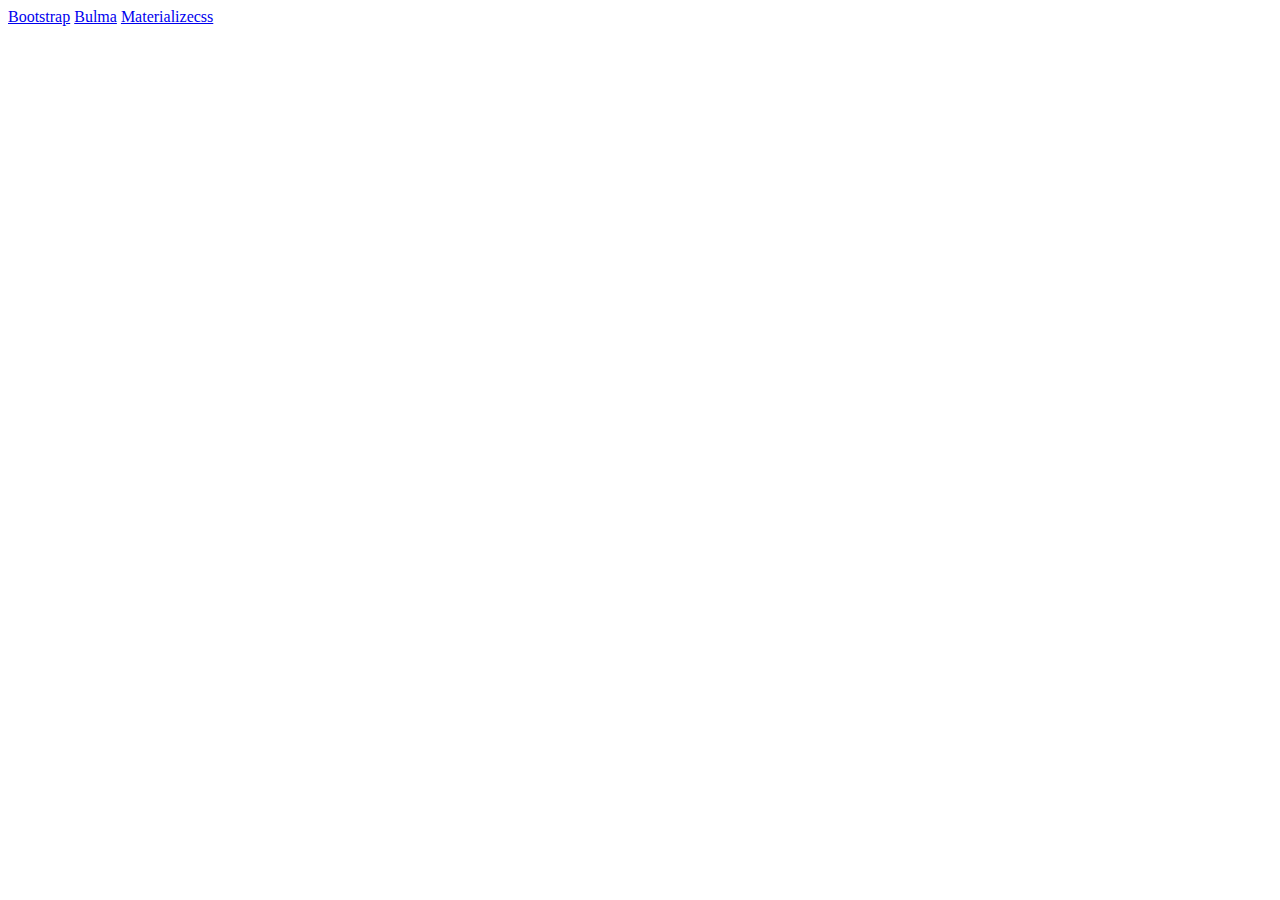
<file: index.html>
<!DOCTYPE html>
<html lang="en">
  <head>
    <meta charset="UTF-8" />
    <meta name="viewport" content="width=device-width, initial-scale=1.0" />
    <meta http-equiv="X-UA-Compatible" content="ie=edge" />
    <title>Index Hyperlink</title>
  </head>
  <body>
    <a href="/index-bootstrap.html">Bootstrap</a>
    <a href="/index-bulma.html">Bulma</a>
    <a href="/index-materialize.html">Materializecss</a>
  </body>
</html>
</file>
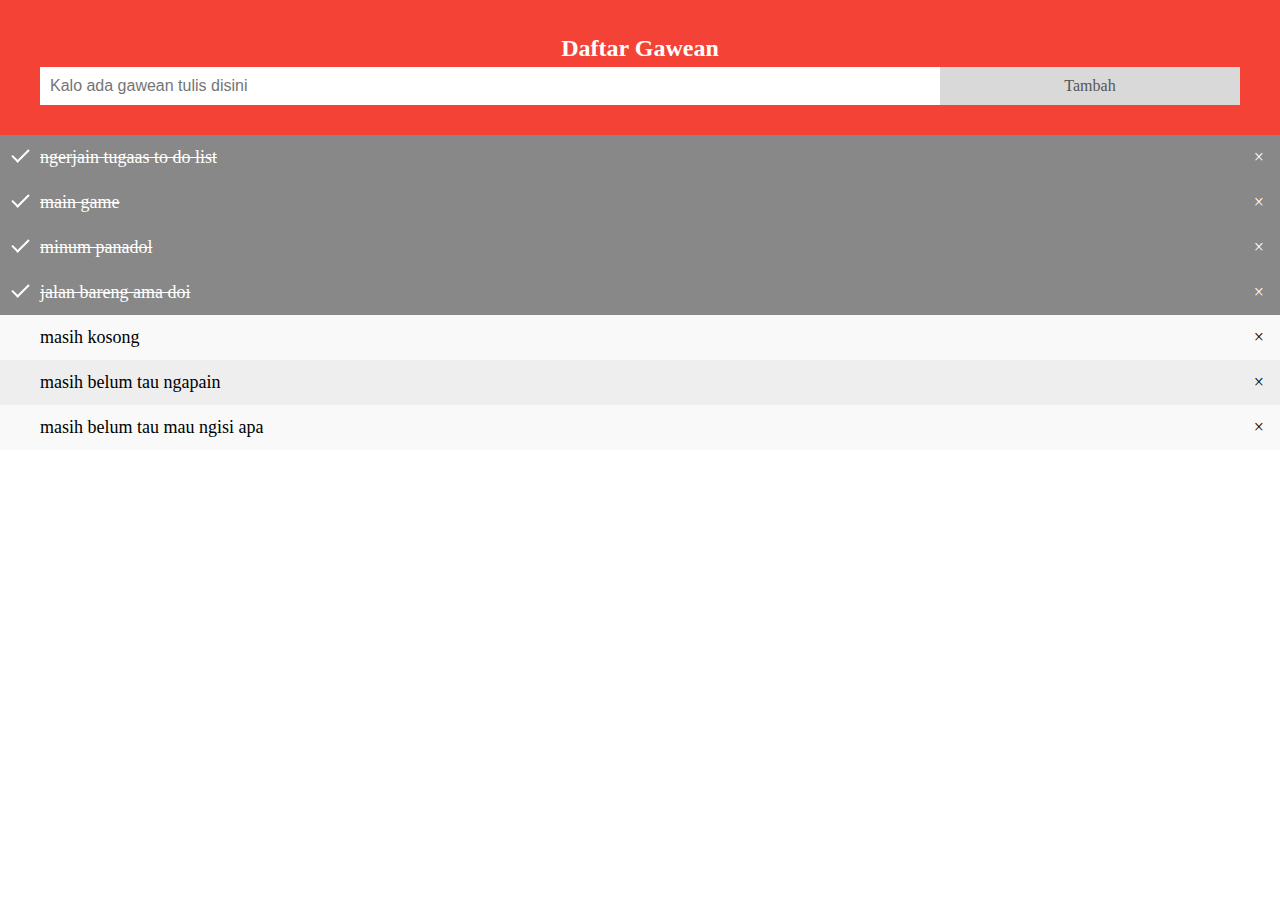
<file: to-do-list.html>
<!DOCTYPE html>
<html>
  <head>
    <meta name="viewport" content="width=device-width, initial-scale=1" />
    <style>
      body {
        margin: 0;
        min-width: 250px;
      }

      /* Include the padding and border in an element's total width and height */
      * {
        box-sizing: border-box;
      }

      /* Remove margins and padding from the list */
      ul {
        margin: 0;
        padding: 0;
      }

      /* Style the list items */
      ul li {
        cursor: pointer;
        position: relative;
        padding: 12px 8px 12px 40px;
        list-style-type: none;
        background: #eee;
        font-size: 18px;
        transition: 0.2s;

        /* make the list items unselectable */
        -webkit-user-select: none;
        -moz-user-select: none;
        -ms-user-select: none;
        user-select: none;
      }

      /* Set all odd list items to a different color (zebra-stripes) */
      ul li:nth-child(odd) {
        background: #f9f9f9;
      }

      /* Darker background-color on hover */
      ul li:hover {
        background: #ddd;
      }

      /* When clicked on, add a background color and strike out text */
      ul li.checked {
        background: #888;
        color: #fff;
        text-decoration: line-through;
      }

      /* Add a "checked" mark when clicked on */
      ul li.checked::before {
        content: "";
        position: absolute;
        border-color: #fff;
        border-style: solid;
        border-width: 0 2px 2px 0;
        top: 10px;
        left: 16px;
        transform: rotate(45deg);
        height: 15px;
        width: 7px;
      }

      /* Style the close button */
      .close {
        position: absolute;
        right: 0;
        top: 0;
        padding: 12px 16px 12px 16px;
      }

      .close:hover {
        background-color: #f44336;
        color: white;
      }

      /* Style the header */
      .header {
        background-color: #f44336;
        padding: 30px 40px;
        color: white;
        text-align: center;
      }

      /* Clear floats after the header */
      .header:after {
        content: "";
        display: table;
        clear: both;
      }

      /* Style the input */
      input {
        margin: 0;
        border: none;
        border-radius: 0;
        width: 75%;
        padding: 10px;
        float: left;
        font-size: 16px;
      }

      /* Style the "Add" button */
      .addBtn {
        padding: 10px;
        width: 25%;
        background: #d9d9d9;
        color: #555;
        float: left;
        text-align: center;
        font-size: 16px;
        cursor: pointer;
        transition: 0.3s;
        border-radius: 0;
      }

      .addBtn:hover {
        background-color: #bbb;
      }
    </style>
  </head>
  <body>
    <div id="myDIV" class="header">
      <h2 style="margin:5px">Daftar Gawean</h2>
      <input
        type="text"
        id="myInput"
        placeholder="Kalo ada gawean tulis disini"
      />
      <span onclick="newElement()" class="addBtn">Tambah</span>
    </div>

    <ul id="myUL">
      <li class="checked">ngerjain tugaas to do list</li>
      <li class="checked">main game</li>
      <li class="checked">minum panadol</li>
      <li class="checked">jalan bareng ama doi</li>
      <li>masih kosong</li>
      <li>masih belum tau ngapain</li>
      <li>masih belum tau mau ngisi apa</li>
    </ul>

    <script>
      // Create a "close" button and append it to each list item
      var myNodelist = document.getElementsByTagName("LI");
      var i;
      for (i = 0; i < myNodelist.length; i++) {
        var span = document.createElement("SPAN");
        var txt = document.createTextNode("\u00D7");
        span.className = "close";
        span.appendChild(txt);
        myNodelist[i].appendChild(span);
      }

      // Click on a close button to hide the current list item
      var close = document.getElementsByClassName("close");
      var i;
      for (i = 0; i < close.length; i++) {
        close[i].onclick = function() {
          var div = this.parentElement;
          div.style.display = "none";
        };
      }

      // Add a "checked" symbol when clicking on a list item
      var list = document.querySelector("ul");
      list.addEventListener(
        "click",
        function(ev) {
          if (ev.target.tagName === "LI") {
            ev.target.classList.toggle("checked");
          }
        },
        false
      );

      // Create a new list item when clicking on the "Add" button
      function newElement() {
        var li = document.createElement("li");
        var inputValue = document.getElementById("myInput").value;
        var t = document.createTextNode(inputValue);
        li.appendChild(t);
        if (inputValue === "") {
          alert("You must write something!");
        } else {
          document.getElementById("myUL").appendChild(li);
        }
        document.getElementById("myInput").value = "";

        var span = document.createElement("SPAN");
        var txt = document.createTextNode("\u00D7");
        span.className = "close";
        span.appendChild(txt);
        li.appendChild(span);

        for (i = 0; i < close.length; i++) {
          close[i].onclick = function() {
            var div = this.parentElement;
            div.style.display = "none";
          };
        }
      }
    </script>
  </body>
</html>
</file>
